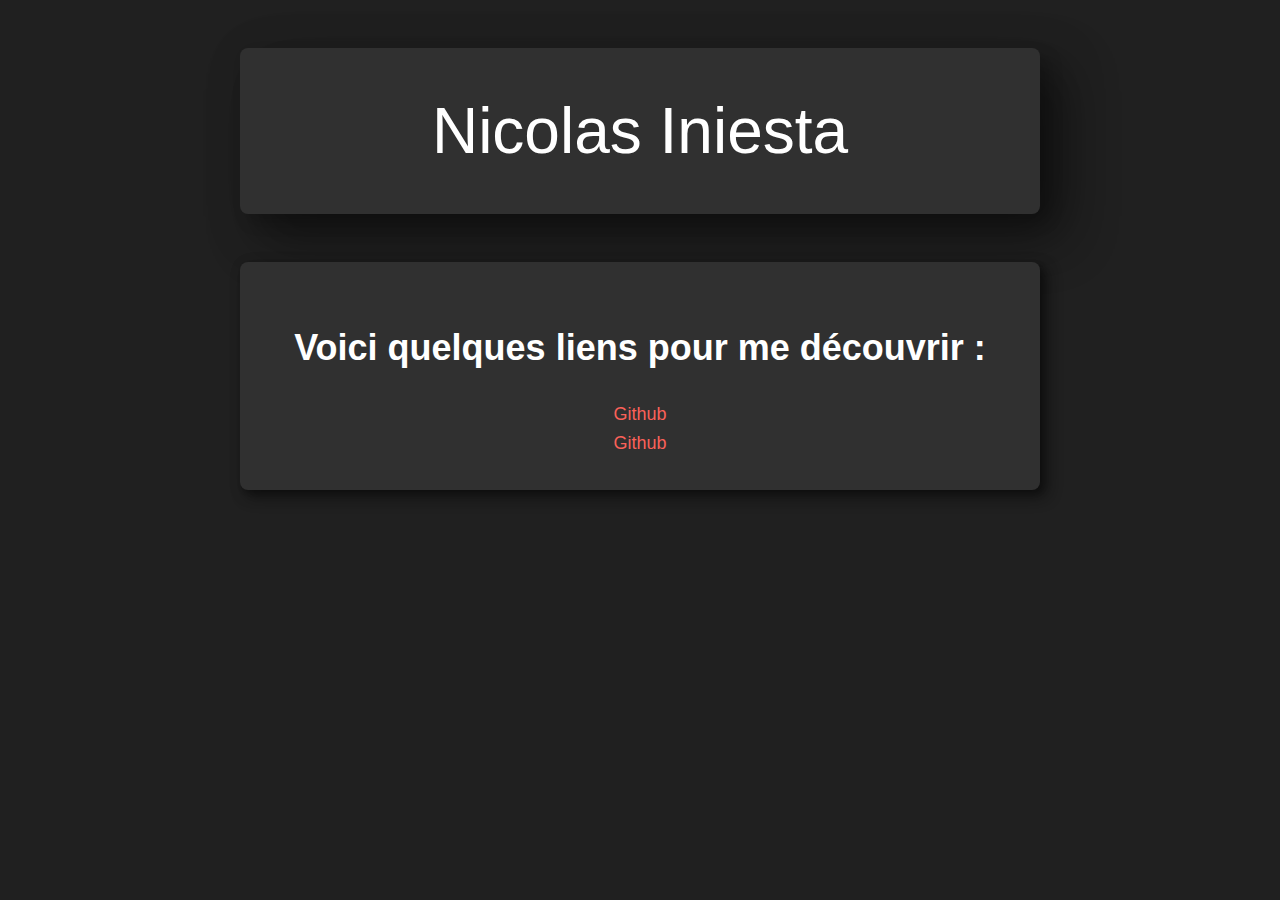
<file: links.html>
<!DOCTYPE html>
<html lang="en">
  <head>
    <meta charset="UTF-8" />
    <meta name="viewport" content="width=device-width, initial-scale=1.0" />
    <title>Links</title>
    <link rel="stylesheet" href="css/links.css" />
  </head>
  <body>
    <div class="links-page links-title">Nicolas Iniesta</div>
    <div class="links-page">
      <h1>Voici quelques liens pour me découvrir :</h1>
      <div>
        <div> <a href="http://github.com" target="_blank" rel="noopener noreferrer">Github</a> </div>
        <div> <a href="http://github.com" target="_blank" rel="noopener noreferrer">Github</a> </div>
      </div>
    </div>
  </body>
</html>
</file>
<file: css/links.css>
*,
*::before,
*::after {
  box-sizing: border-box;
}

/* Custom Properties, update these for your own design */

:root {
  --ff-primary: "Roboto", sans-serif;
  --ff-secondary: "Lexend Exa", sans-serif;

  --fw-reg: 300;
  --fw-bold: 900;

  --clr-light: #fff;
  --clr-light-2: #fff;
  --clr-dark: #303030;
  --clr-dark-2: #303030;
  --clr-accent: #fa6159;

  --fs-h1: 3rem;
  --fs-h2: 2.25rem;
  --fs-h3: 1.25rem;
  --fs-body: 1rem;

  --bs: 0.35em 0.35em 0.85em rgba(0, 0, 0, 0.35), 0.25em 0.25em 0.75em rgba(0, 0, 0, 0.25),
    0.125em 0.125em 0.25em rgba(0, 0, 0, 0.15);
  --ts: 2px 2px 3px rgba(0, 0, 0, 0.7);
}

@media (min-width: 900px) {
  :root {
    --fs-h1: 4.5rem;
    --fs-h2: 3.75rem;
    --fs-h3: 1.5rem;
    --fs-body: 1.125rem;
  }
}

/* General styles */

html {
  scroll-behavior: smooth;
}

body {
  background: rgb(32, 32, 32);
  color: var(--clr-light);
  margin: 0;
  font-family: var(--ff-primary);
  font-size: var(--fs-body);
  line-height: 1.6;
}

.links-page {
  background: var(--clr-dark);
  text-align: center;
  width: 800px;
  max-width: 90%;
  margin: 3rem auto;
  padding: 2rem;
  border-radius: 0.5rem;
  box-shadow: var(--bs);
}

a {
  text-decoration: none;
  color: var(--clr-accent);
}

.links-title {
  font-size: 4rem;
}
</file>
